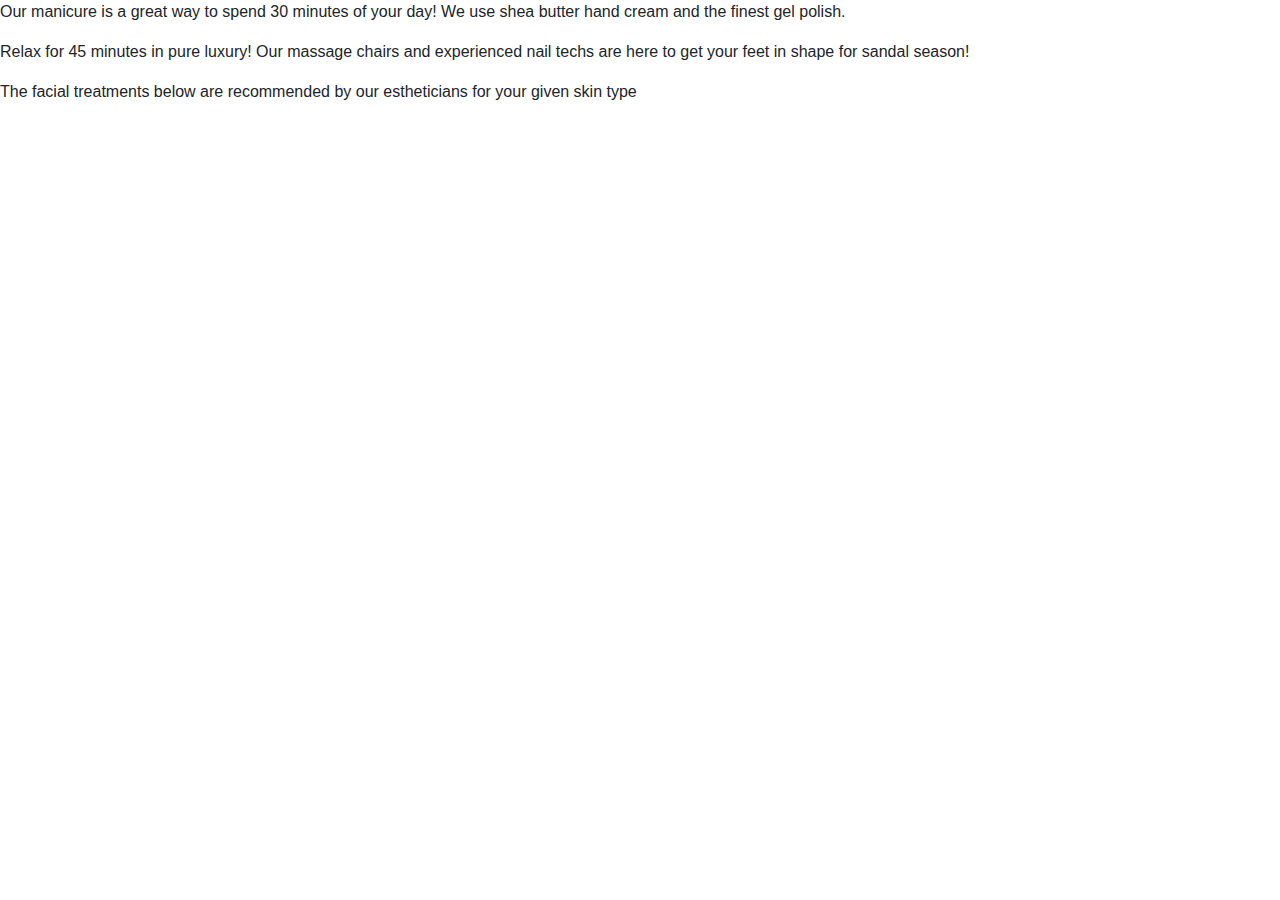
<file: src/main/resources/templates/fragments.html>
<!DOCTYPE html>
<html lang="en" xmlns:th = "http://www.thymeleaf.org/">
<head th:fragment="head">
    <meta charset="UTF-8">
   <!-- <link href="../static/css/styles.css" th:href="@{/css/styles.css}" rel="stylesheet" /> -->
    <link rel="stylesheet" href="https://stackpath.bootstrapcdn.com/bootstrap/4.4.1/css/bootstrap.min.css">
    <script src="https://stackpath.bootstrapcdn.com/bootstrap/4.4.1/js/bootstrap.min.js"></script>
    <title>Fragments</title>
</head>
<body>
        <p th:fragment = "manicureDescription">Our manicure is a great way to spend 30 minutes of your day! We use shea butter hand cream and the finest gel polish.</p>
        <p th:fragment = "pedicureDescription">Relax for 45 minutes in pure luxury! Our massage chairs and experienced nail techs are here to get your feet in shape for sandal season!</p>
        <p th:fragment = "facialTreatments">The facial treatments below are recommended by our estheticians for your given skin type</p>
</body>
</html>
</file>
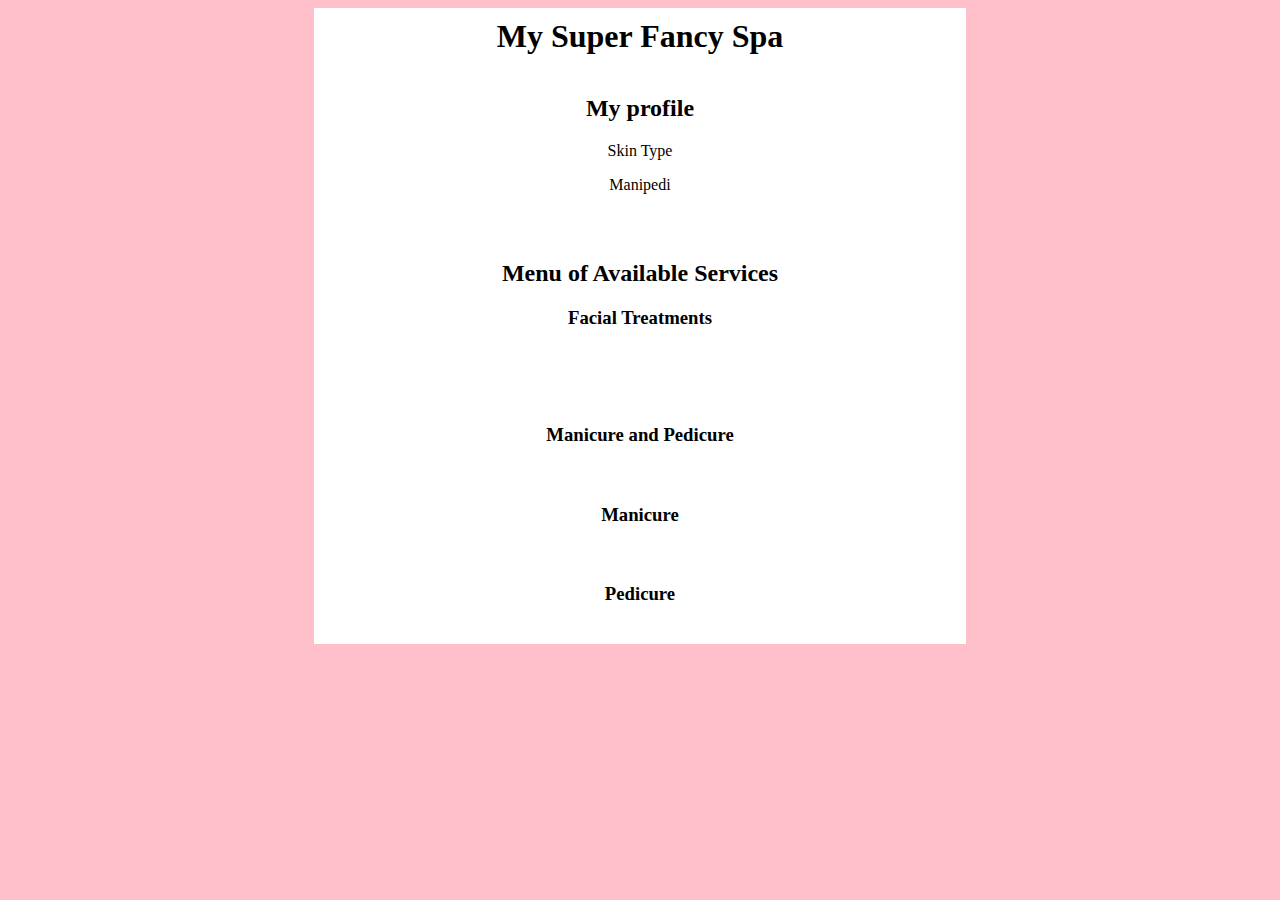
<file: src/main/resources/templates/menu.html>
<!DOCTYPE html>
<html lang="en" xmlns:th = "http://www.thymeleaf.org/">
<head>
    <meta charset="UTF-8" />
    <title>Spa Menu</title>
    <link href="../static/css/styles.css" th:href="@{/css/styles.css}" rel="stylesheet" />
</head>

<body>
<h1>My Super Fancy Spa</h1>
<div id = "clientProfile">
    <h2>My profile</h2>

    <p th:text = "${skintype}">Skin Type</p>
    <p th:text = "${manipedi}">Manipedi</p>
</div>
<div id = "servicesMenu">
    <div>
        <h2>Menu of Available Services</h2>
        <h3>Facial Treatments</h3>
        <p th:replace = "fragments :: facialTreatments"></p>
    </div>

    <table>

        <th:block th:each="item : ${appropriateFacials}" >
            <tr th:text="${item}"></tr><br>
        </th:block>

    </table>
    <div th:if = "${manipedi.equals('both')}">
        <h3>Manicure and Pedicure</h3>
        <p th:replace ="fragments :: manicureDescription"></p>
        <p th:replace ="fragments :: pedicureDescription"></p>
    </div>

    <div th:if = "${manipedi.equals('manicure')}">
        <h3>Manicure</h3>
        <p th:replace ="fragments :: manicureDescription"></p>
    </div>

    <div th:if = "${manipedi.equals('pedicure')}">
        <h3>Pedicure</h3>
        <p th:replace ="fragments :: pedicureDescription"></p>
    </div>
</div>
</body>
</html>
</file>
